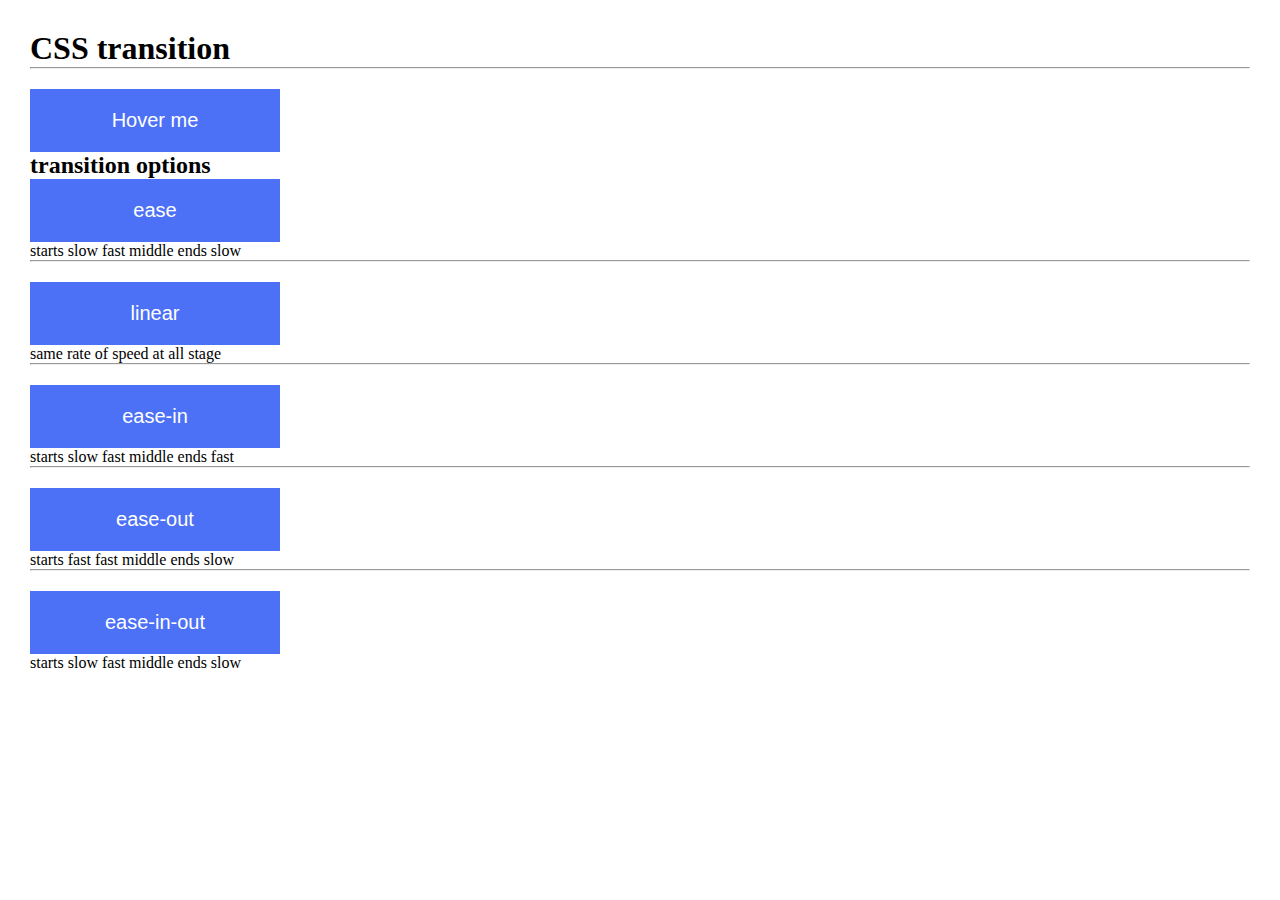
<file: 01CssTransition/index.html>
<!DOCTYPE html>
<html lang="en">
  <head>
    <meta charset="UTF-8" />
    <meta http-equiv="X-UA-Compatible" content="IE=edge" />
    <meta name="viewport" content="width=device-width, initial-scale=1.0" />
    <link rel="stylesheet" href="./style.css" />
    <title>CSS Animation | transition</title>
  </head>
  <body>
    <h1>CSS transition</h1>
    <hr />
    <button>Hover me</button>
    <div>
      <h2>transition options</h2>
      <button class="ease move">ease</button>
      <p>starts slow fast middle ends slow</p>
      <hr />
      <button class="linear move">linear</button>
      <p>same rate of speed at all stage</p>
      <hr />
      <button class="ease-in move">ease-in</button>
      <p>starts slow fast middle ends fast</p>
      <hr />
      <button class="ease-out move">ease-out</button>
      <p>starts fast fast middle ends slow</p>
      <hr />
      <button class="ease-in-out move">ease-in-out</button>
      <p>starts slow fast middle ends slow</p>
    </div>
  </body>
</html>
</file>
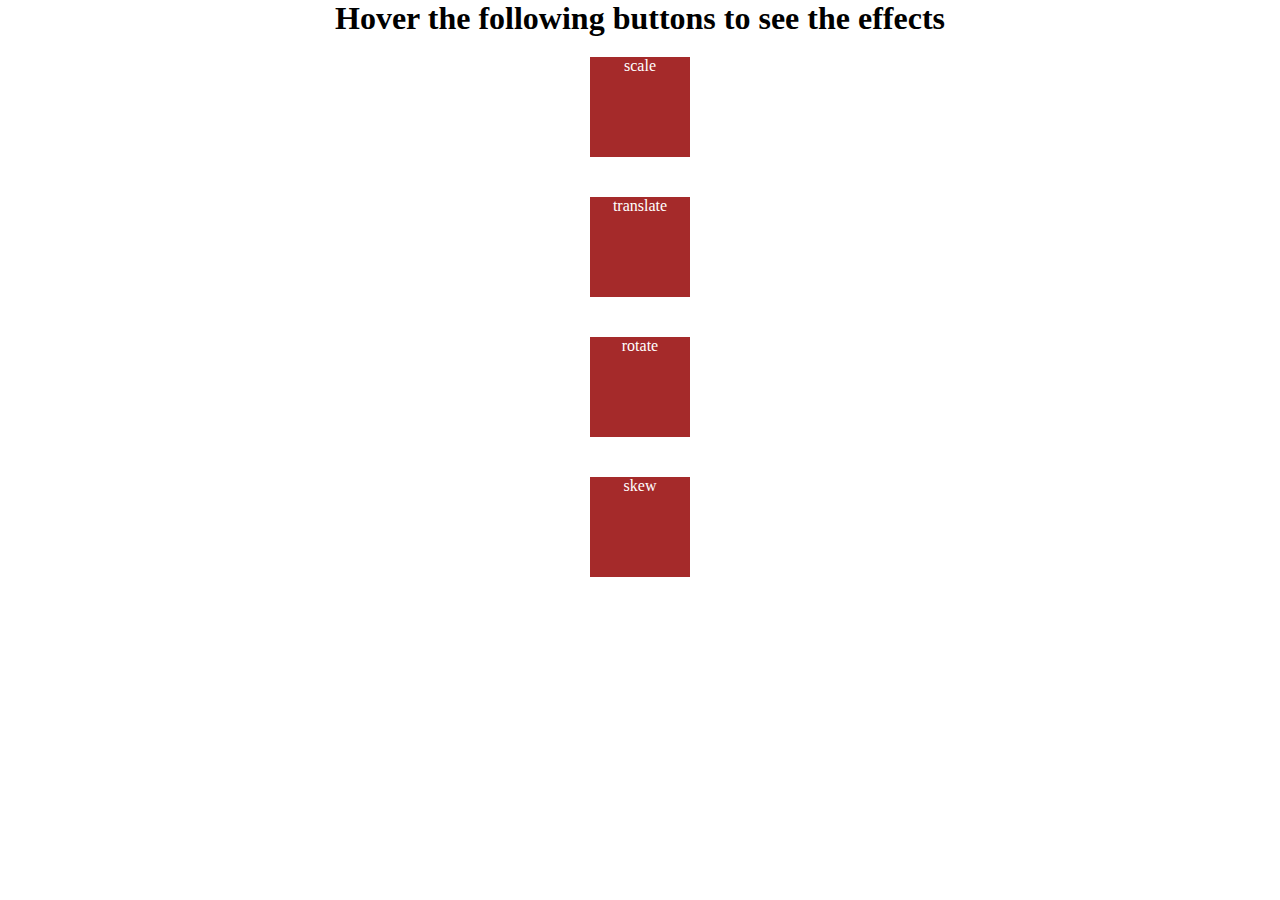
<file: 02CssTransform/index.html>
<!DOCTYPE html>
<html lang="en">
  <head>
    <meta charset="UTF-8" />
    <meta http-equiv="X-UA-Compatible" content="IE=edge" />
    <meta name="viewport" content="width=device-width, initial-scale=1.0" />
    <link rel="stylesheet" href="style.css" />
    <title>CSS | transform</title>
  </head>
  <body>
    <div class="wrapper">
      <h1>Hover the following buttons to see the effects</h1>
      <p class="box box-1">scale</p>
      <p class="box box-2">translate</p>
      <p class="box box-3">rotate</p>
      <p class="box box-4">skew</p>
    </div>
  </body>
</html>
</file>
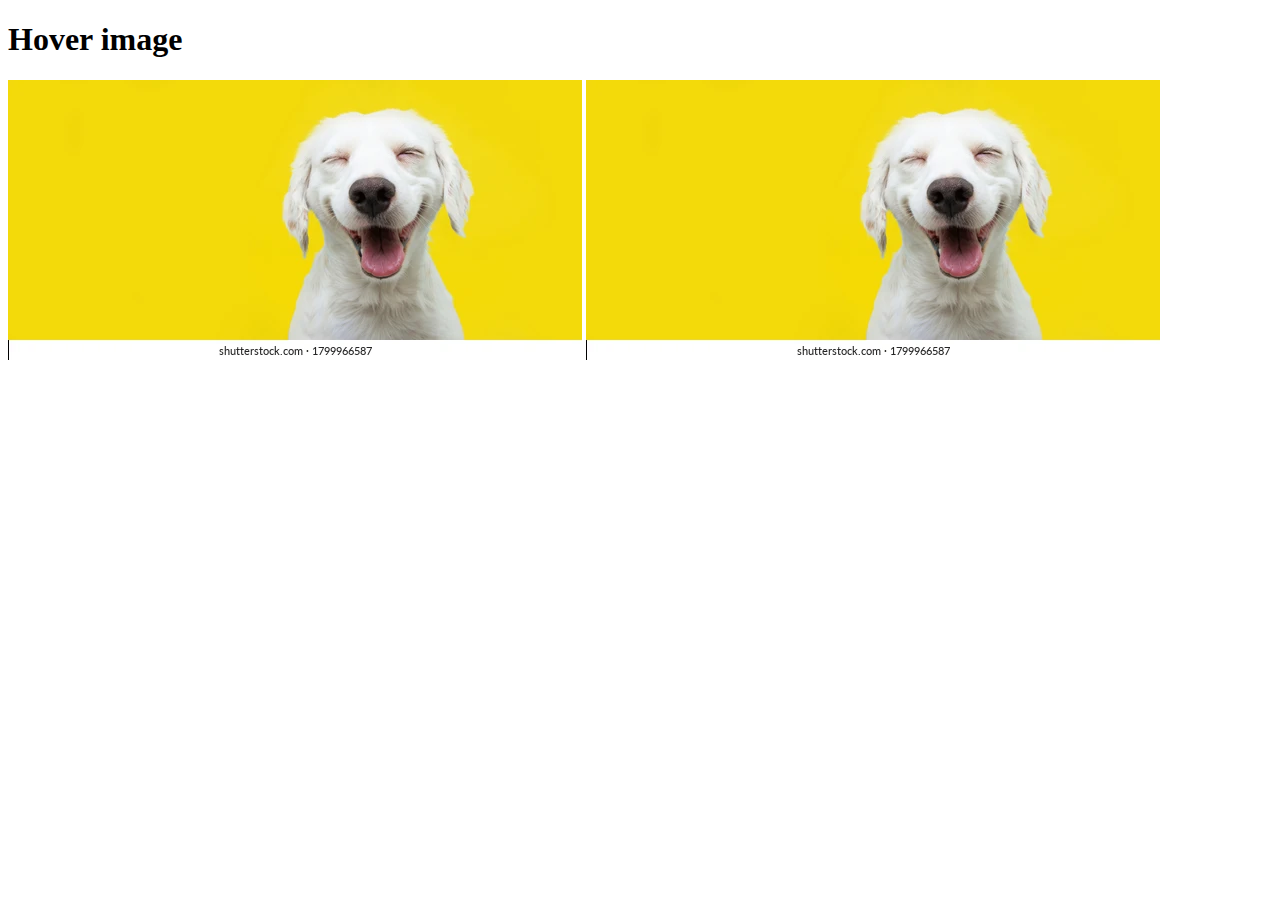
<file: 03ThreeD/index.html>
<!DOCTYPE html>
<html lang="en">
  <head>
    <meta charset="UTF-8" />
    <meta http-equiv="X-UA-Compatible" content="IE=edge" />
    <meta name="viewport" content="width=device-width, initial-scale=1.0" />
    <title>CSS | 3D animation</title>
    <style>
      body {
        perspective: 1000px;
      }
      img {
        transition: transform 0.3s;
      }
      img.rotate:hover {
        transform: rotateY(45deg);
      }
      img.translate:hover {
        transform: translateZ(300px);
      }
    </style>
  </head>
  <body>
    <h1>Hover image</h1>
    <img class="rotate" src="./happyDog.webp" alt="dog image" />
    <img class="translate" src="./happyDog.webp" alt="dog image" />
  </body>
</html>
</file>
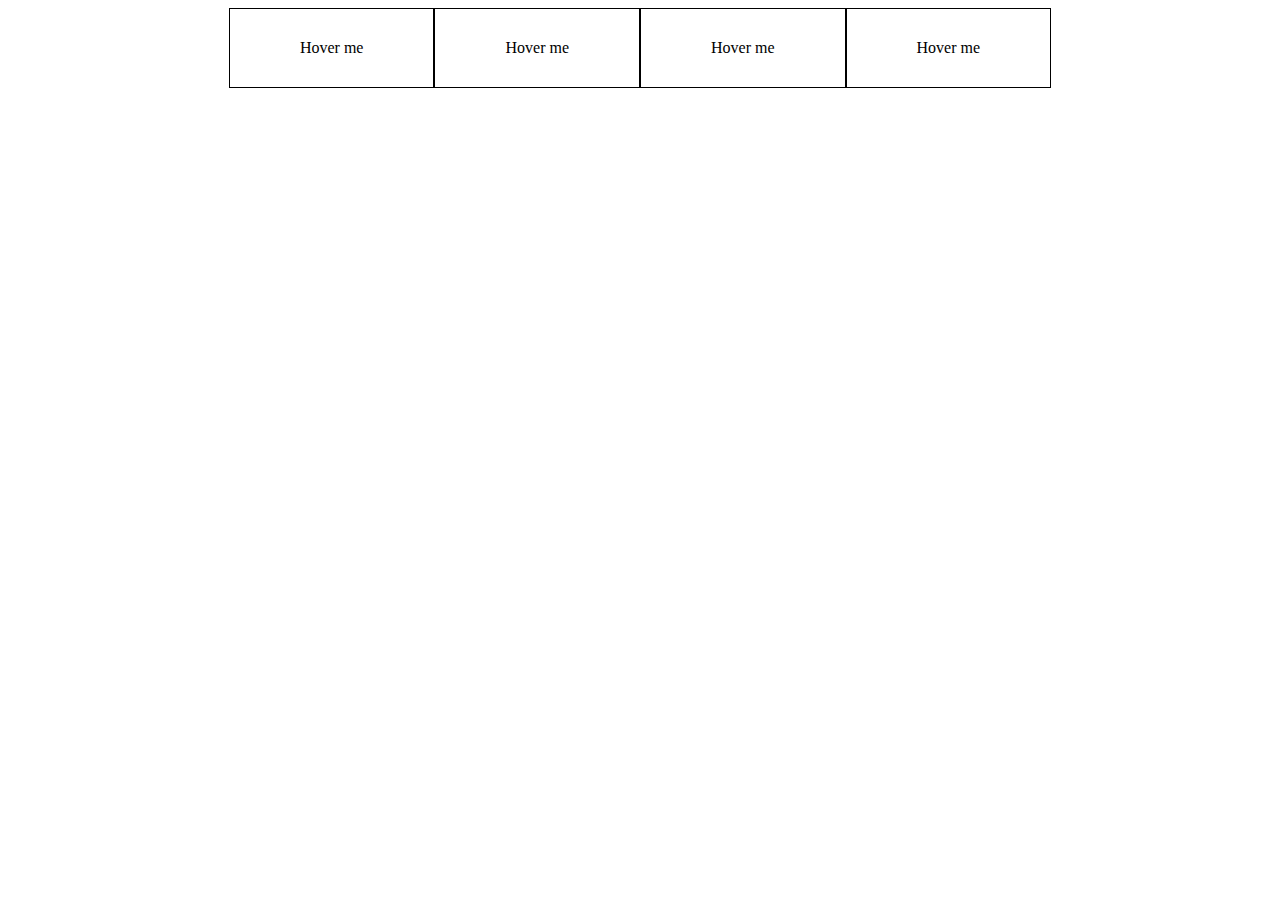
<file: 04ButtonEffect/index.html>
<!DOCTYPE html>
<html lang="en">
  <head>
    <meta charset="UTF-8" />
    <meta http-equiv="X-UA-Compatible" content="IE=edge" />
    <meta name="viewport" content="width=device-width, initial-scale=1.0" />
    <title>CSS | cool button animation</title>
    <style>
      body {
        display: flex;
        align-items: center;
        justify-content: center;
      }
      a {
        border: 1px solid #000;
        padding: 30px 70px;
        text-decoration: none;
        font-size: 16px;
        position: relative;
        background-color: none;
        color: black;
        overflow: hidden;
      }
      a:before,
      a.plus:after {
        content: "";
        position: absolute;
        background-color: blueviolet;
        width: 100%;
        height: 100%;
        top: 0;
        left: 0;
        z-index: -1;
      }
      a.top-down:before {
        transform-origin: bottom left;
        transform: rotate(-90deg);
        transition: transform 0.9s;
      }
      a.top-down:hover:before {
        transform: rotate(0deg);
      }

      a.slide:before {
        transform: translateX(-100%);
        transition: transform 0.3s;
      }
      a.slide:hover:before {
        transform: translateX(0);
      }

      a.plus:before {
        transition: all 0.3s;
        transform: rotateX(90deg);
      }
      a.plus:after {
        transition: all 0.3s;
        transform: rotateY(90deg);
      }
      a.plus:hover:before {
        transform: rotateX(0deg);
      }
      a.plus:hover:after {
        transform: rotateY(0deg);
      }

      a.yeah:before {
        content: "Yeah";
        z-index: 1;
        display: flex;
        align-items: center;
        justify-content: center;
        font-weight: bold;
        color: white;
        text-align: center;
        transition: all 0.5s;
        transform: translateY(-100%);
      }
      a.yeah:hover:before {
        transform: translateY(0);
      }
    </style>
  </head>
  <body>
    <a class="top-down" href="#">Hover me</a>
    <a class="slide" href="#">Hover me</a>
    <a class="plus" href="#">Hover me</a>
    <a class="yeah" href="#">Hover me</a>
  </body>
</html>
</file>
<file: 01CssTransition/style.css>
* {
  padding: 0;
  margin: 0;
  box-sizing: border-box;
}
body {
  padding: 30px;
}
button {
  width: 250px;
  border: none;
  padding: 20px 40px;
  background-color: rgb(76, 113, 246);
  font-size: 20px;
  color: white;
  transition-property: background-color;
  transition-duration: 0.3s;
}

button:hover {
  background-color: rgb(34, 71, 205);
}

.move {
  transition: transform 5s;
}
.move:hover {
  transform: translateX(800px);
}
.ease {
  transition-timing-function: ease;
}
.linear {
  transition-timing-function: linear;
}
.ease-in {
  transition-timing-function: ease-in;
}
.ease-out {
  transition-timing-function: ease-out;
}
.ease-in-out {
  transition-timing-function: ease-in-out;
}
hr:not(:last-child) {
  margin-bottom: 20px;
}
</file>
<file: 02CssTransform/style.css>
* {
  padding: 0;
  margin: 0;
  box-sizing: border-box;
}

.wrapper {
  width: 80vw;
  margin: 0 auto;
  display: grid;
  place-items: center;
}
.box {
  width: 100px;
  height: 100px;
  background-color: brown;
  text-align: center;
  margin-block: 20px;
  color: white;
  transition: transform 0.5s;
}

.box-1:hover {
  transform: scale(1.1);
}
.box-2:hover {
  transform: translate(200px, 100px);
}
.box-3 {
  transform-origin: top left;
}
.box-3:hover {
  transform: rotate(45deg);
}
.box-4:hover {
  transform: skewX(-20deg);
}
</file>
